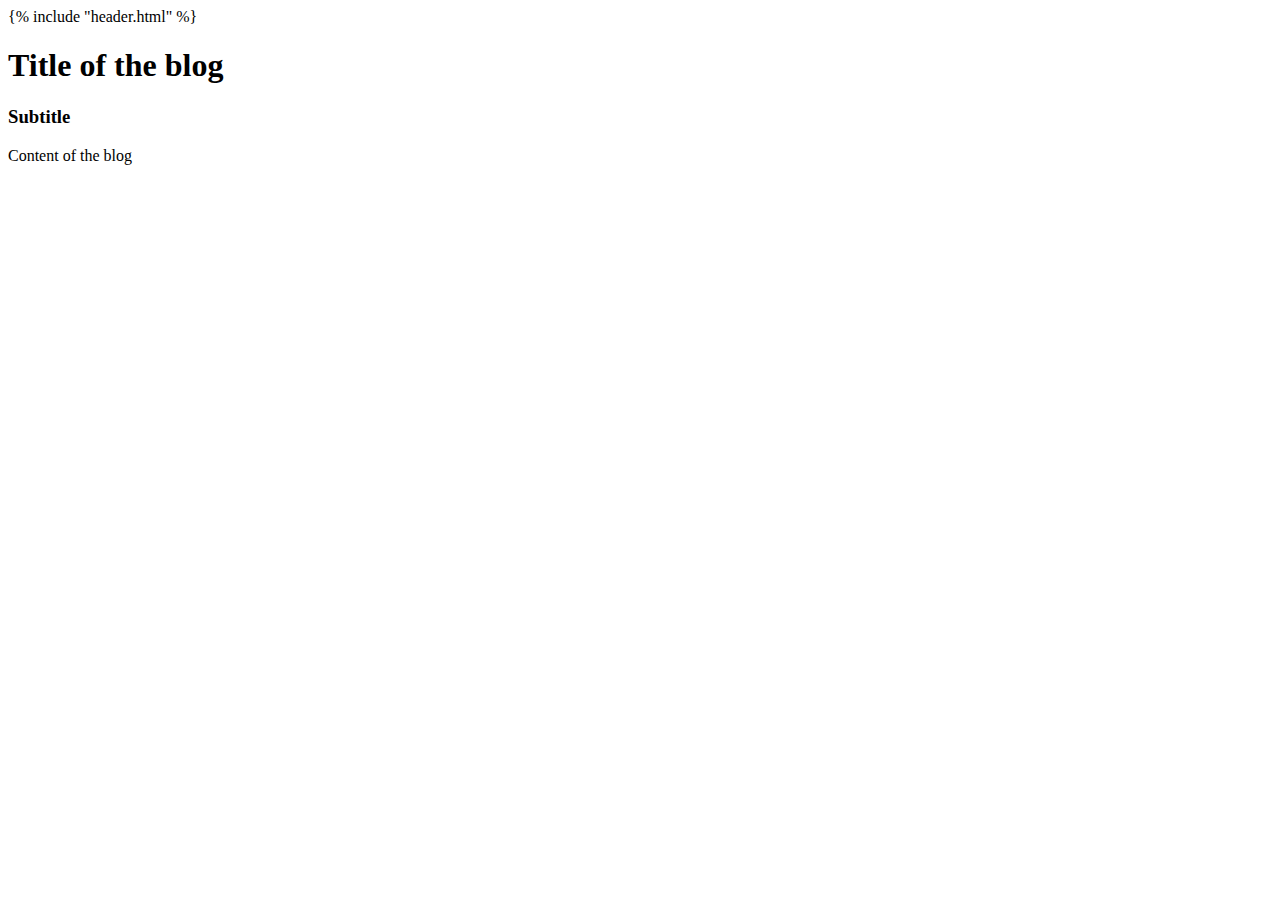
<file: templates/blog.html>
<!DOCTYPE html>
<html>
    <head>
        {% include "header.html" %}
    </head>
    <body>
        <h1> Title of the blog </h1>
        <h3> Subtitle </h3>
        <article> Content of the blog </article> 
    </body>
</html>
</file>
